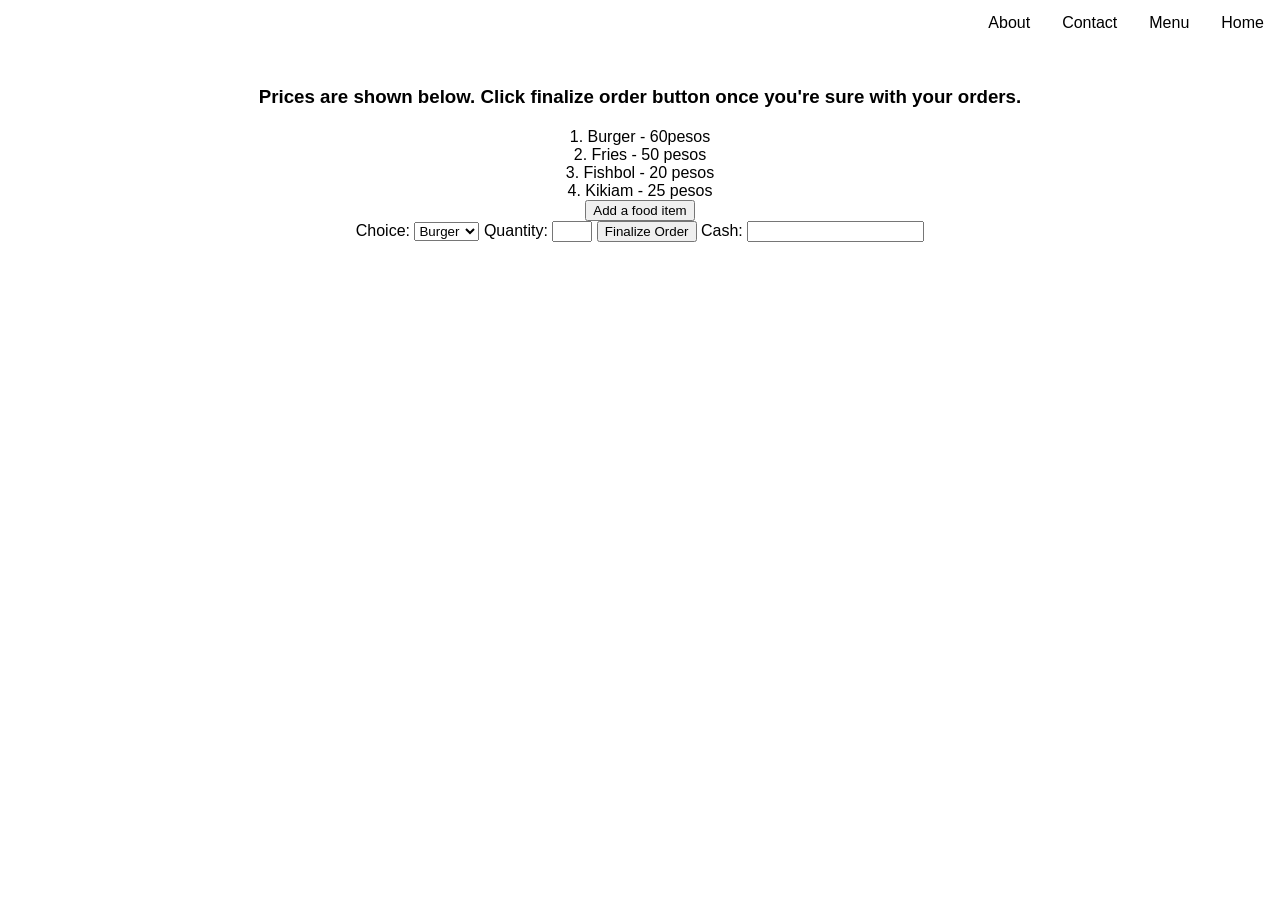
<file: menu.html>
<!DOCTYPE html>
<html lang="en">
<head>
    <meta charset="UTF-8">
    <meta name="viewport" content="width=device-width, initial-scale=1.0">
    <link href="style.css" rel="stylesheet">
    <title>menu</title> 
</head>
<body>

    <nav>
        <ul>
            <li><a href="index.html">Home</a></li>
            <li><a href="menu.html">Menu</a></li>
            <li><a href="#contact">Contact</a></li>
            <li><a href="#about">About</a></li>
        </ul>
    </nav>

    <main>

        <!-- Menu -->

        <ol>
            <h3> Prices are shown below. Click finalize order button once you're sure with your orders.</h3>
            <li>
                Burger - 60pesos
            </li>
            <li>
                Fries - 50 pesos
            </li>
            <li>
                Fishbol - 20 pesos
            </li>
            <li>
                Kikiam - 25 pesos
            </li>

            <button type="button" id="addItem"> Add a  food item </button>

            <form>
                <label for="foods">
                    Choice:
                </label>
                <select id="foods" name="foods">
                    <option value="Burger">Burger</option>
                    <option value="Fries">Fries</option>
                    <option value="Fishbol">Fishbol</option>
                    <option value="Kikiam">Kikiam</option>
                </select>

                <label for="quantity">
                    Quantity:
                </label>
                <input type="number" id="quantity" min="1" max="9">
                <button type="button" id="finalize">Finalize Order</button>
                <label for="cash">
                    Cash:
                </label>
                <input type="number" id="cash">
            </form>
        </ol>
    </main>
    <script src="script.js"></script>
</body>
</html>
</file>
<file: style.css>
body {
    font-family:'Trebuchet MS', 'Lucida Sans Unicode', 'Lucida Grande', 'Lucida Sans', Arial, sans-serif;
    text-align: center;
    margin: 0;
}

    /*        
*/
    /* navbar */
 /*        
    */

ul {
  list-style-type: none;
  margin: 0;
  padding: 0;
  overflow: hidden;
  background-color: #ffffff;
}

ul li {
  float: right;
}

ul li a {
  display: block;
  color: rgb(0, 0, 0);
  text-align: center;
  padding: 14px 16px;
  text-decoration: none;
}

ul li a:hover {
  background-color: #f3f8fc;
}

    /*            
 */
    /*   header   */
 /*            
    */

.index {
    background-color: #f3f8fc;
    text-align: center;
    color: #131313;
    padding: 100px;
    margin: 0;
}

h3, ol {
    background-color: #ffffff;
    color: #000000;
    padding: 20px;
    margin: 0;
}

ol {
    list-style-position: inside;
    text-align: center;
}
</file>
